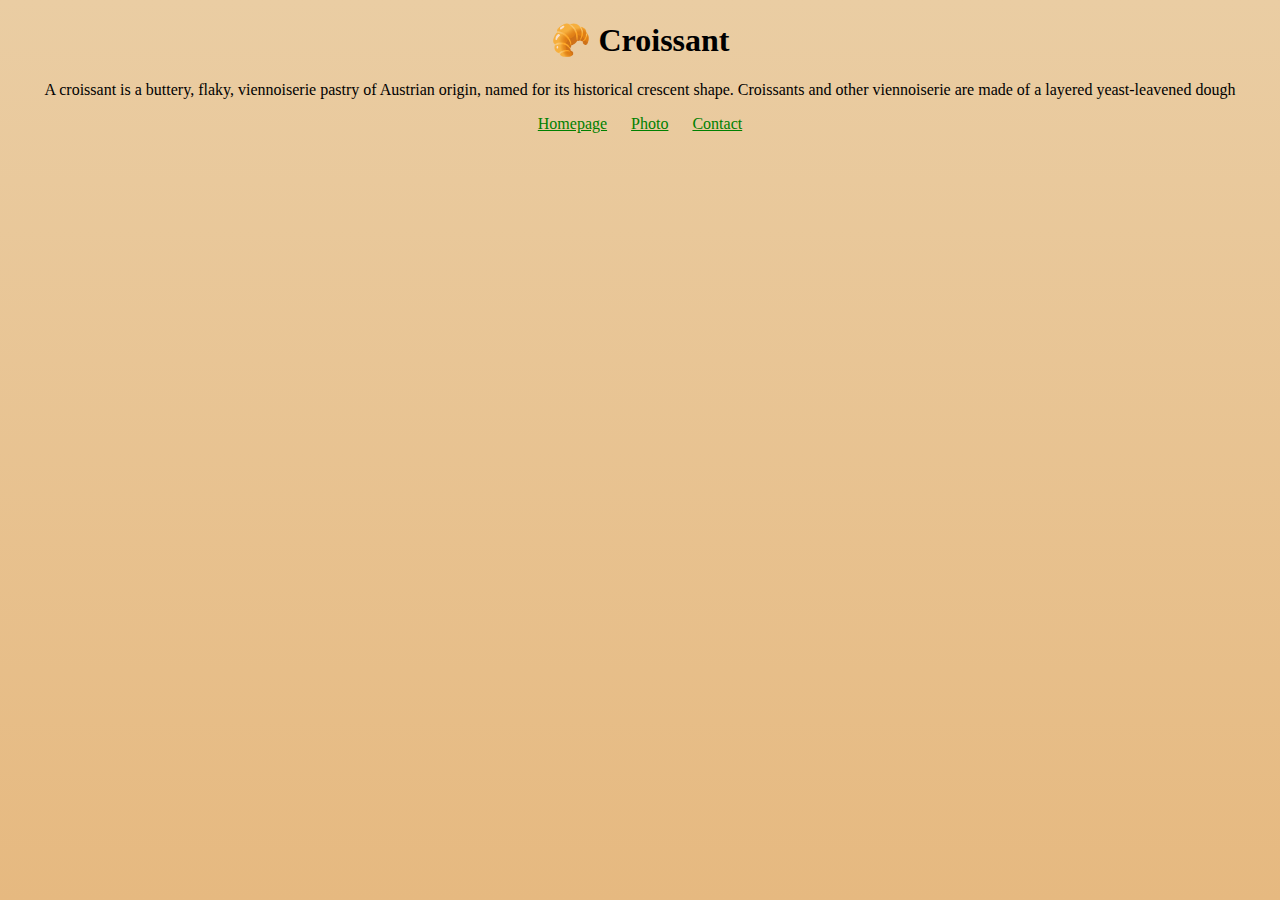
<file: index.html>
<!DOCTYPE html>
<html lang="en">
  <head>
    <meta charset="UTF-8" />

    <meta http-equiv="X-UA-Compatible" content="IE=edge" />
    <meta name="viewport" content="width=device-width, initial-scale=1.0" />
    <title>Croissants bakery-Hello croissant</title>
    <meta name="description" content="We bake all sorts of croissants" />
    <link rel="stylesheet" href="css/styles.css" />
  </head>
  <body>
    <h1>🥐 Croissant</h1>
    <p>
      A croissant is a buttery, flaky, viennoiserie pastry of Austrian origin,
      named for its historical crescent shape. Croissants and other viennoiserie
      are made of a layered yeast-leavened dough
    </p>
    <footer>
      <a href="index.html" title="Home">Homepage</a>
      <a href="photo.html" title="Croissant photo">Photo</a>
      <a href="contact.html" title="Contact croissant.com">Contact</a>
    </footer>
  </body>
</html>
</file>
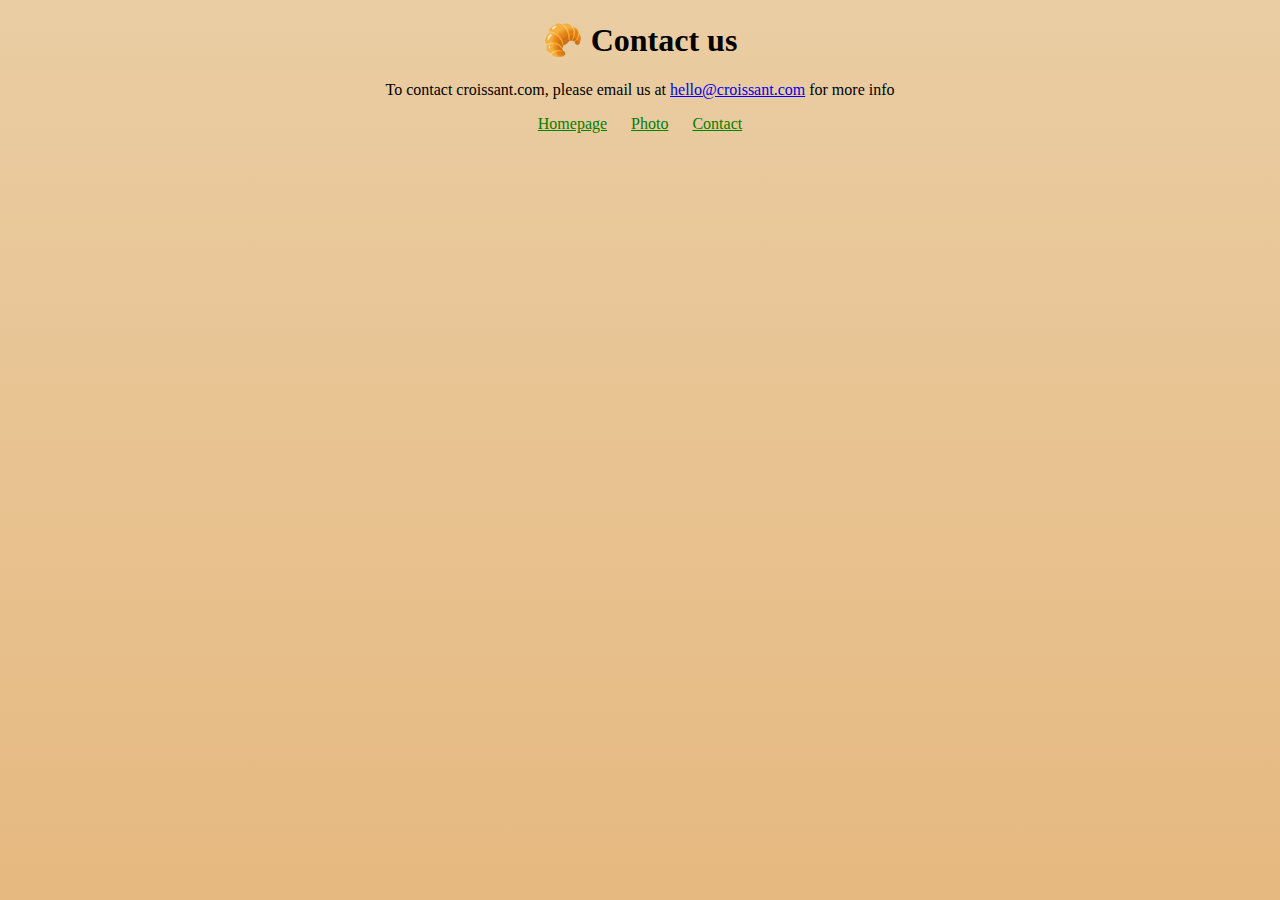
<file: contact.html>
<!DOCTYPE html>
<html lang="en">
  <head>
    <meta charset="UTF-8" />
    <meta http-equiv="X-UA-Compatible" content="IE=edge" />
    <meta name="viewport" content="width=device-width, initial-scale=1.0" />
    <title>Contact us-Hello croissant</title>
    <meta
      name="description"
      content="Contact croissant.com to learn more about our homemade croissants"
    />

    <link rel="stylesheet" href="css/styles.css" />
  </head>
  <body>
    <h1>🥐 Contact us</h1>
    <p>
      To contact croissant.com, please email us at
      <span>
        <a href="hello@croissant.com" title="our website"
          >hello@croissant.com</a
        >
      </span>
      for more info
    </p>
    <footer>
      <a href="index.html" title="Home">Homepage</a>
      <a href="photo.html" title="Croissant photo">Photo</a>
      <a href="contact.html" title="Contact croissant.com">Contact</a>
    </footer>
  </body>
</html>
</file>
<file: css/styles.css>
body {
  background: linear-gradient(to top, #e6b980 0%, #eacda3 100%);
}
html,
body {
  min-height: 100%;
}

h1,
p {
  text-align: center;
}

footer {
  text-align: center;
}
footer a {
  color: green;
  margin: 0 10px;
}
img {
  max-width: 60%;
  display: block;
  margin: 30px auto;
  border-radius: 10px;
}
</file>
